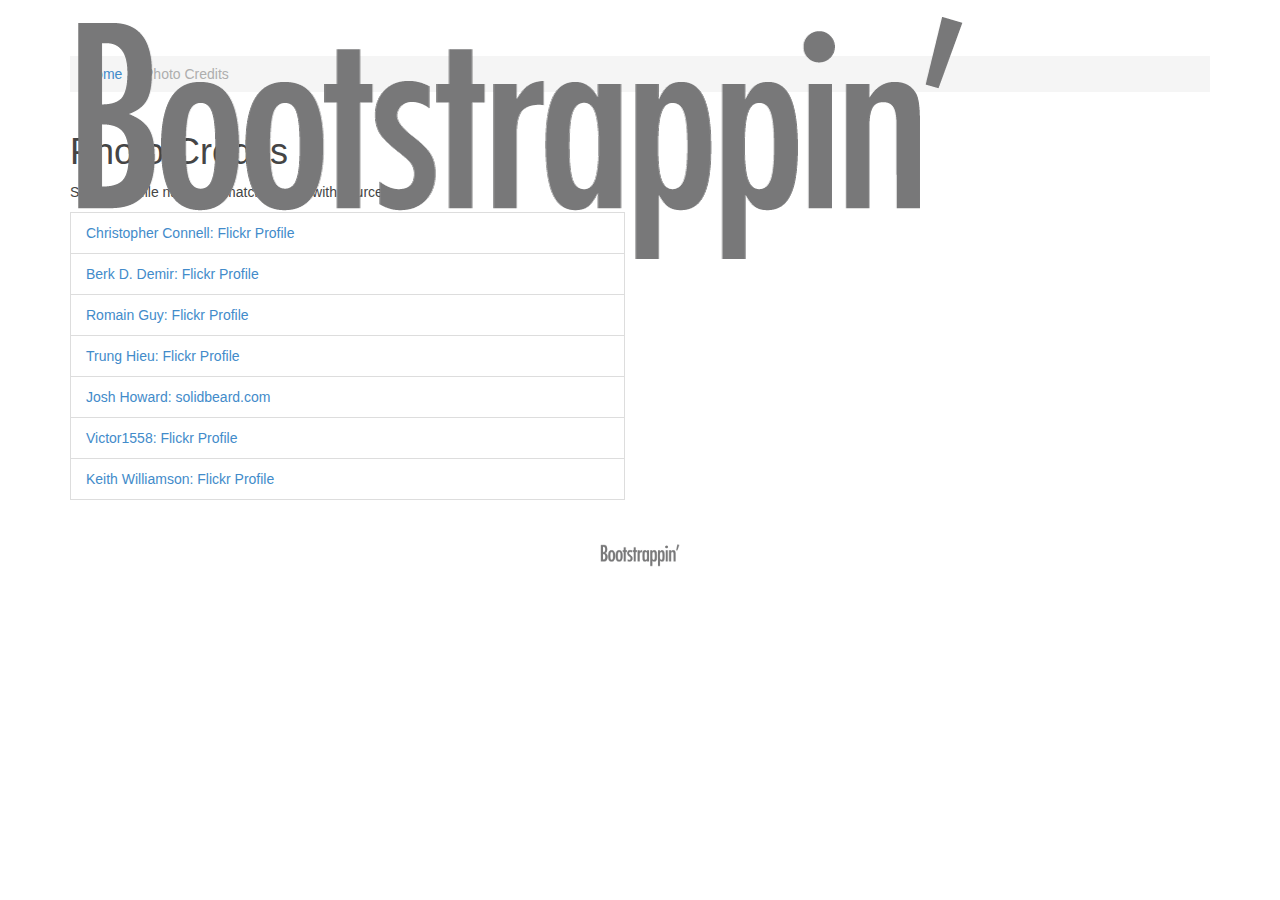
<file: photo-credits.html>
<!DOCTYPE html>
<!--[if lt IE 7]>      <html class="no-js lt-ie9 lt-ie8 lt-ie7"> <![endif]-->
<!--[if IE 7]>         <html class="no-js lt-ie9 lt-ie8"> <![endif]-->
<!--[if IE 8]>         <html class="no-js lt-ie9"> <![endif]-->
<!--[if gt IE 8]><!--> <html class="no-js"> <!--<![endif]-->
    <head>
        <meta charset="utf-8">
        <meta http-equiv="X-UA-Compatible" content="IE=edge,chrome=1">
        <title>Bootstrappin&#39;</title>
        <meta name="description" content="">
        <meta name="viewport" content="width=device-width">

        <!-- Google Web Font -->
        <link href='http://fonts.googleapis.com/css?family=Titillium+Web:400,300,200' rel='stylesheet' type='text/css'>

        <link rel="stylesheet" href="css/main.css">
        <script src="js/vendor/modernizr-2.6.2.min.js"></script>

        <!-- Icons -->
        <!-- Based on
          * The HTML5 Boilerplate https://github.com/h5bp/html5-boilerplate
          * The Mobile Boilerplate https://github.com/h5bp/mobile-boilerplate
          * 320 and Up https://github.com/malarkey/320andup
        -->

        <!-- Favicons -->
        <!-- 16x16 -->
        <link rel="shortcut icon" href="ico/favicon.ico">
        <!-- 32x32 -->
        <link rel="shortcut icon" href="ico/favicon.png">

        <!-- Touch Icons -->
        <!-- 57x57 (precomposed) for iPhone 3GS, pre-2011 iPod Touch and older Android devices -->
        <link rel="apple-touch-icon-precomposed" href="ico/apple-touch-icon-precomposed.png">
        <!-- 72x72 (precomposed) for 1st generation iPad, iPad 2 and iPad mini -->
        <link rel="apple-touch-icon-precomposed" sizes="72x72" href="ico/apple-touch-icon-72x72-precomposed.png">
        <!-- 114x114 (precomposed) for iPhone 4, 4S, 5 and post-2011 iPod Touch -->
        <link rel="apple-touch-icon-precomposed" sizes="114x114" href="ico/apple-touch-icon-114x114-precomposed.png">
        <!-- 144x144 (precomposed) for iPad 3rd and 4th generation -->
        <link rel="apple-touch-icon-precomposed" sizes="144x144" href="ico/apple-touch-icon-144x144-precomposed.png">

        <!-- Win8 -->
        <!-- Tile icon for Win8 / RT (144x144 + tile color) -->
        <meta name="msapplication-TileImage" content="ico/apple-touch-icon-144x144-precomposed.png">
        <meta name="msapplication-TileColor" content="#000">
        <meta http-equiv="cleartype" content="on">

    </head>
    <body class="homepage">
        <!--[if lte IE 7]>
            <p class="chromeframe">You are using an <strong>outdated</strong> browser. Please <a href="http://browsehappy.com/">upgrade your browser</a> or <a href="http://www.google.com/chromeframe/?redirect=true">activate Google Chrome Frame</a> to improve your experience.</p>
        <![endif]-->

    <header role="banner">
      <nav class="navbar navbar-fixed-top">
        <div class="container">
          <button type="button" class="navbar-toggle" data-toggle="collapse" data-target=".nav-collapse">
            <span class="icon-bar"></span>
            <span class="icon-bar"></span>
            <span class="icon-bar"></span>
          </button>
          <a class="brand navbar-brand" href="index.html"><img alt="Bootstrappin&#39;" src="img/logo.png"></a>
          <div class="nav-collapse collapse">
            <ul class="nav navbar-nav">
              <li><a href="index.html">Back Home</a></li>
              <li class="active"><a href="#">Photo Credits</a></li>
            </ul>
          </div><!--/.nav-collapse -->
        </div>
      </nav>
    </header> <!-- / role banner -->

    <main role="main" class="container">

      <ul class="breadcrumb">
        <li><a href="index.html">Home</a></li>
        <li class="active">Photo Credits</li>
      </ul>

      <div class="row">
        <div class="col-lg-6">
          <h1>Photo Credits</h1>

          <p>See image file names to match photos with source.</p>

          <ul class="list-group">

            <li class="list-group-item"><span class="icon-globe"></span> <a href="http://www.flickr.com/people/chrisconnell/">Christopher Connell: Flickr Profile</a></li>

            <li class="list-group-item"><span class="icon-globe"></span> <a href="http://www.flickr.com/people/demir/" title="Link to Berk's Flickr Profile">Berk D. Demir: Flickr Profile</a></li>

            <li class="list-group-item"><span class="icon-globe"></span> <a href="http://www.flickr.com/people/romainguy/">Romain Guy: Flickr Profile</a></li>

            <li class="list-group-item"><span class="icon-globe"></span> <a href="http://www.flickr.com/people/suvival198/">Trung Hieu: Flickr Profile</a></li>

            <li class="list-group-item"><span class="icon-globe"></span> <a href="http://www.solidbeard.com" title="Jump to SolidBeard.com">Josh Howard: solidbeard.com</a></li>

            <li class="list-group-item"><span class="icon-globe"></span> <a href="http://www.flickr.com/people/76029035@N02/">Victor1558: Flickr Profile</a></li>

            <li class="list-group-item"><span class="icon-globe"></span> <a href="http://www.flickr.com/people/elwillo/">Keith Williamson: Flickr Profile</a></li>

          </ul>

        </div>
      </div>
    </main>

    <footer role="contentinfo">
      <div class="container">

        <p class="copyright"><a href="index.html"><img src="img/logo.png" width="80" alt="Bootstrappin&#39;"></a></p>

      </div>
    </footer>

    <!-- JavaScript -->
    <script src="//ajax.googleapis.com/ajax/libs/jquery/1.9.1/jquery.min.js"></script>
    <script>window.jQuery || document.write('<script src="js/vendor/jquery-1.9.1.min.js"><\/script>')</script>
    <script src="js/plugins.js"></script>
    <script src="js/main.js"></script>

    <!-- Google Analytics: change UA-XXXXX-X to be your site's ID. -->
    <script>
        var _gaq=[['_setAccount','UA-XXXXX-X'],['_trackPageview']];
        (function(d,t){var g=d.createElement(t),s=d.getElementsByTagName(t)[0];
        g.src=('https:'==location.protocol?'//ssl':'//www')+'.google-analytics.com/ga.js';
        s.parentNode.insertBefore(g,s)}(document,'script'));
    </script>



</body>
</html>
</file>
